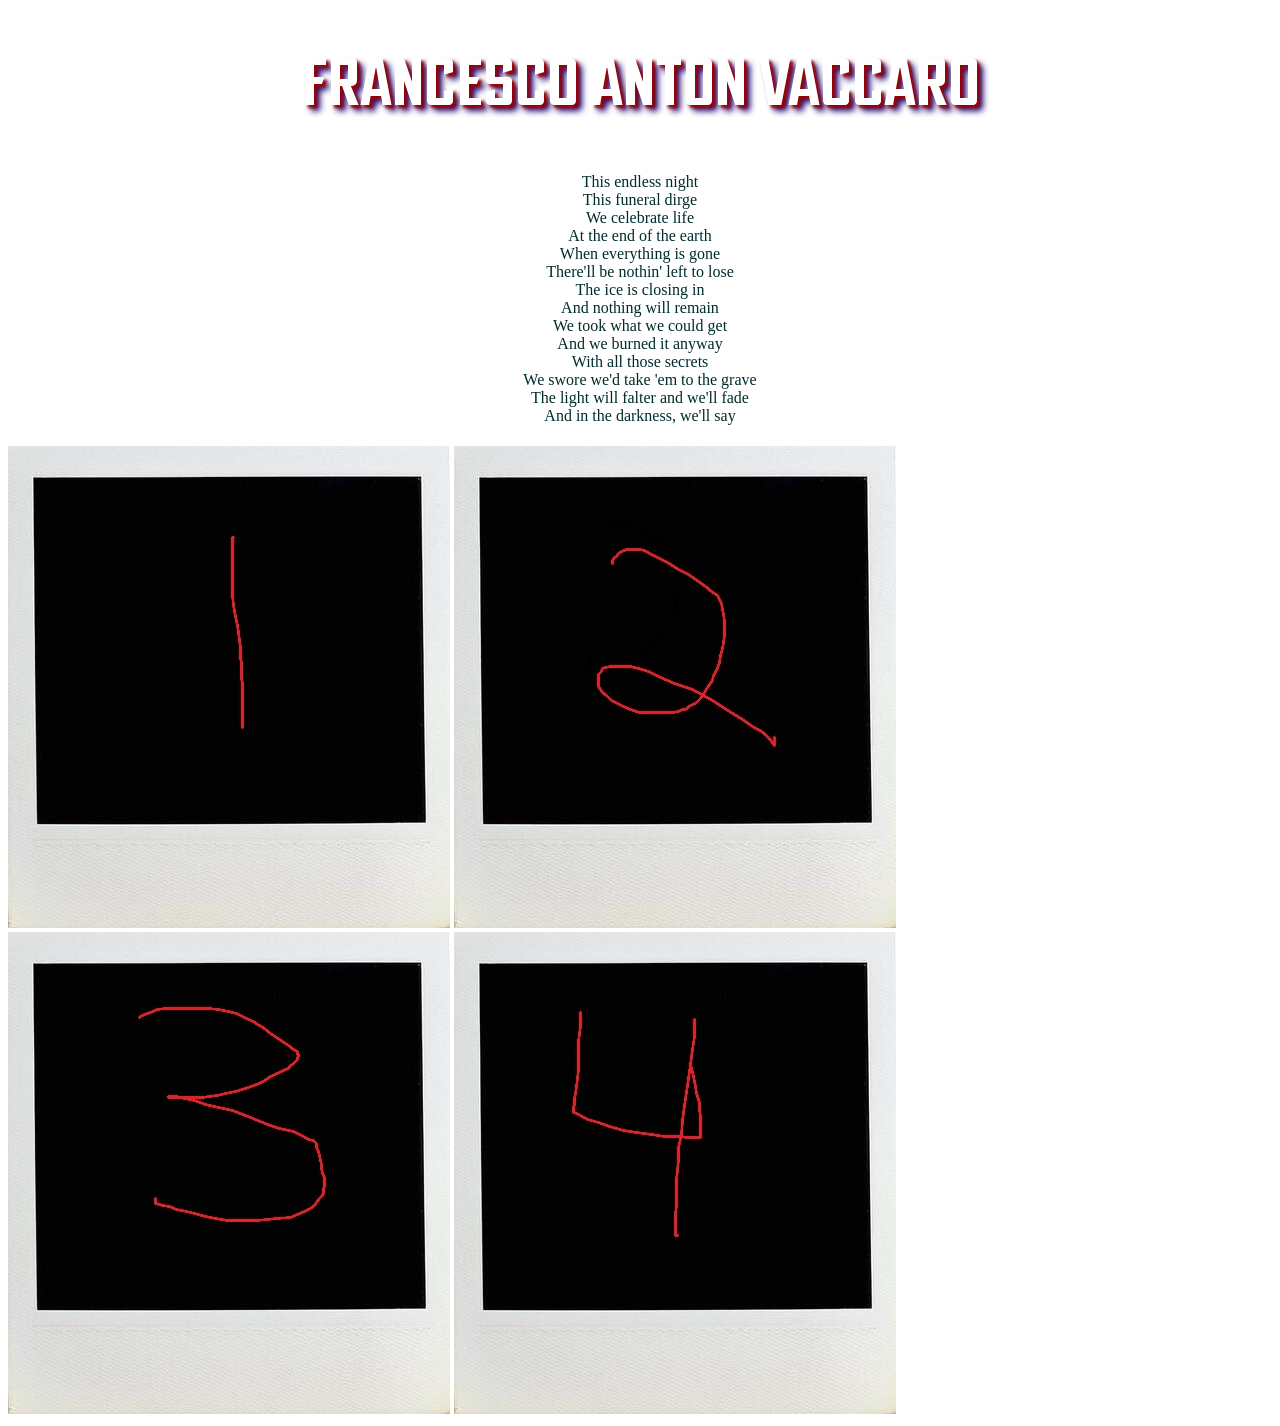
<file: index.html>
<!DOCTYPE html>
<link rel="stylesheet" href="styles.css" />
<html>
<body>

<h1>FRANCESCO ANTON VACCARO</h1>
<p>This endless night<br />
    This funeral dirge<br />
    We celebrate life<br />
    At the end of the earth<br />
    When everything is gone<br />
    There'll be nothin' left to lose<br />
    The ice is closing in<br />
    And nothing will remain<br />
    We took what we could get<br />
    And we burned it anyway<br />
    With all those secrets<br />
    We swore we'd take 'em to the grave<br />
    The light will falter and we'll fade<br />
    And in the darkness, we'll say
</p>

<a href = "https://fvaccaro6581.github.io/portfolio/media.html"><img src="images/polaroid 1.jpg"></a>
<a href = "https://fvaccaro6581.github.io/portfolio/engineering.html"><img src="images/polaroid 2.jpg"></a>
<a href = "https://fvaccaro6581.github.io/portfolio/englife.html"><img src="images/polaroid 3.jpg"></a>
<a href = "https://fvaccaro6581.github.io/portfolio/social.html"><img src="images/polaroid 4.jpg"></a>

</body>
</html>
</file>
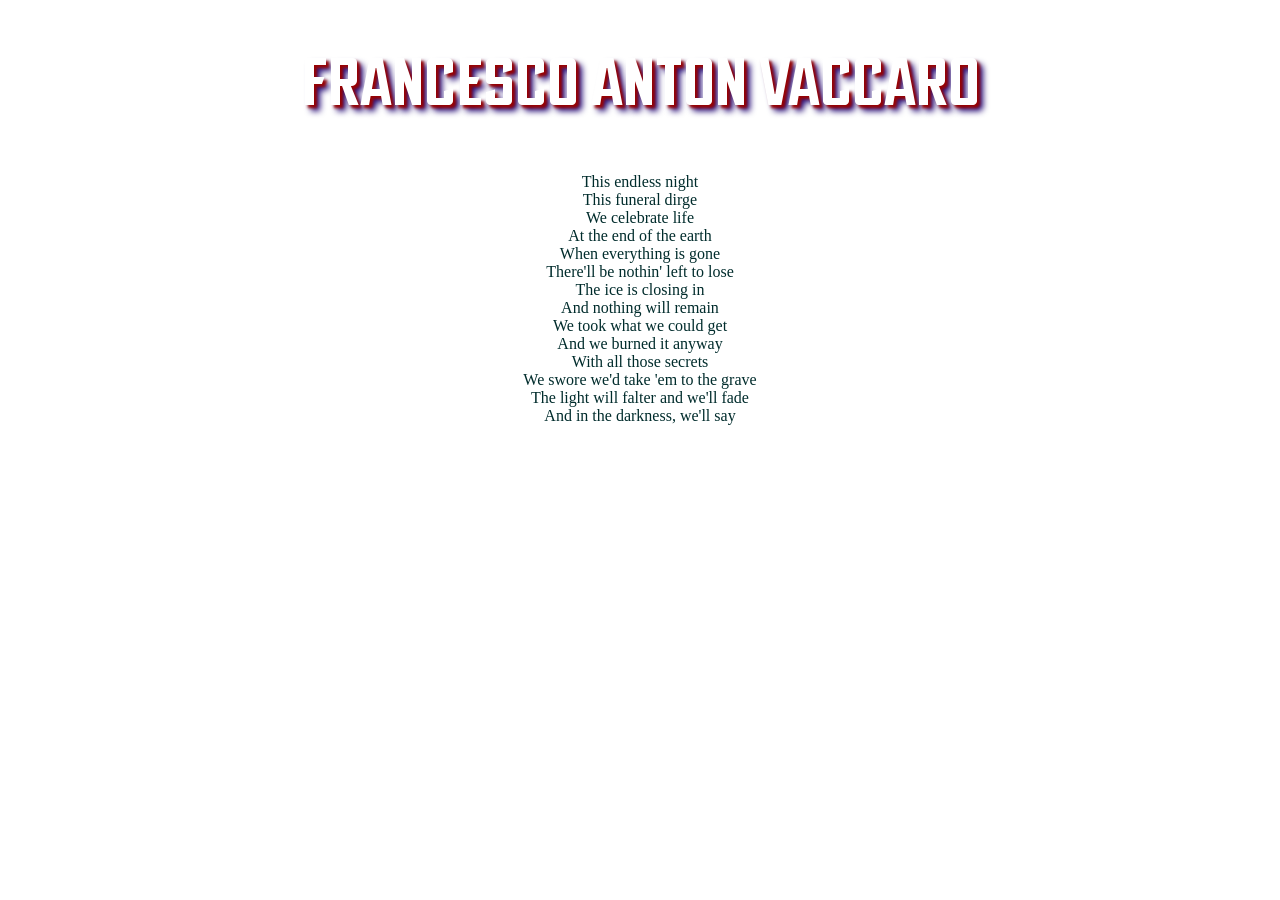
<file: engineering.html>
<!DOCTYPE html>
<link rel="stylesheet" href="styles.css" />
<html>
<body>

<h1>FRANCESCO ANTON VACCARO</h1>
<p>This endless night<br />
    This funeral dirge<br />
    We celebrate life<br />
    At the end of the earth<br />
    When everything is gone<br />
    There'll be nothin' left to lose<br />
    The ice is closing in<br />
    And nothing will remain<br />
    We took what we could get<br />
    And we burned it anyway<br />
    With all those secrets<br />
    We swore we'd take 'em to the grave<br />
    The light will falter and we'll fade<br />
    And in the darkness, we'll say
</p>



</body>
</html>
</file>
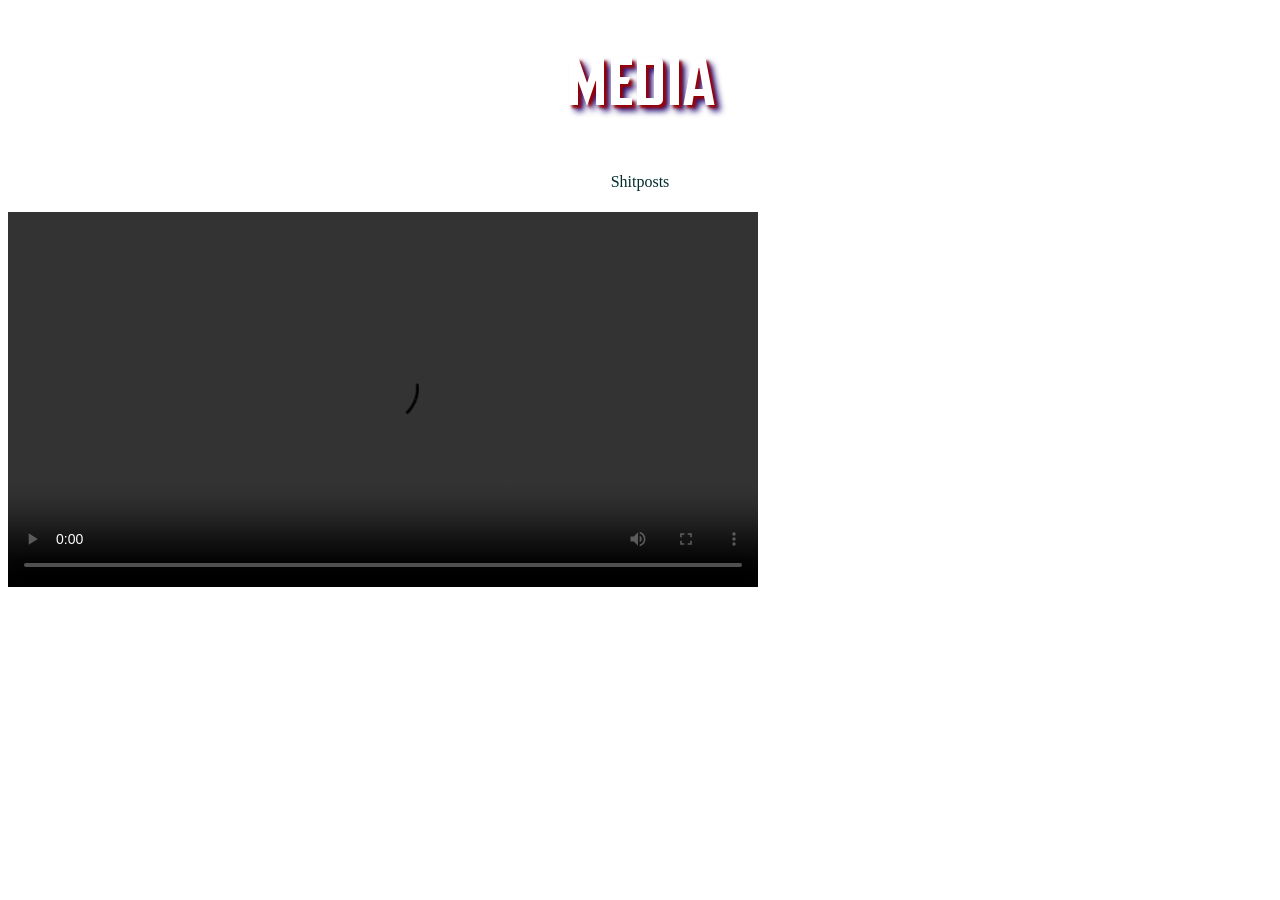
<file: media.html>
<!DOCTYPE html>
<link rel="stylesheet" href="styles.css" />
<html>
<body>

<h1>MEDIA</h1>
<p>Shitposts<br /></p>

<video controls width="750"> <source src = "C:/Users/fvacc/OneDrive/Desktop/website/Shitposts/jeff the landshark 5 kill need a hero.mp4"></video>

</body>
</html>
</file>
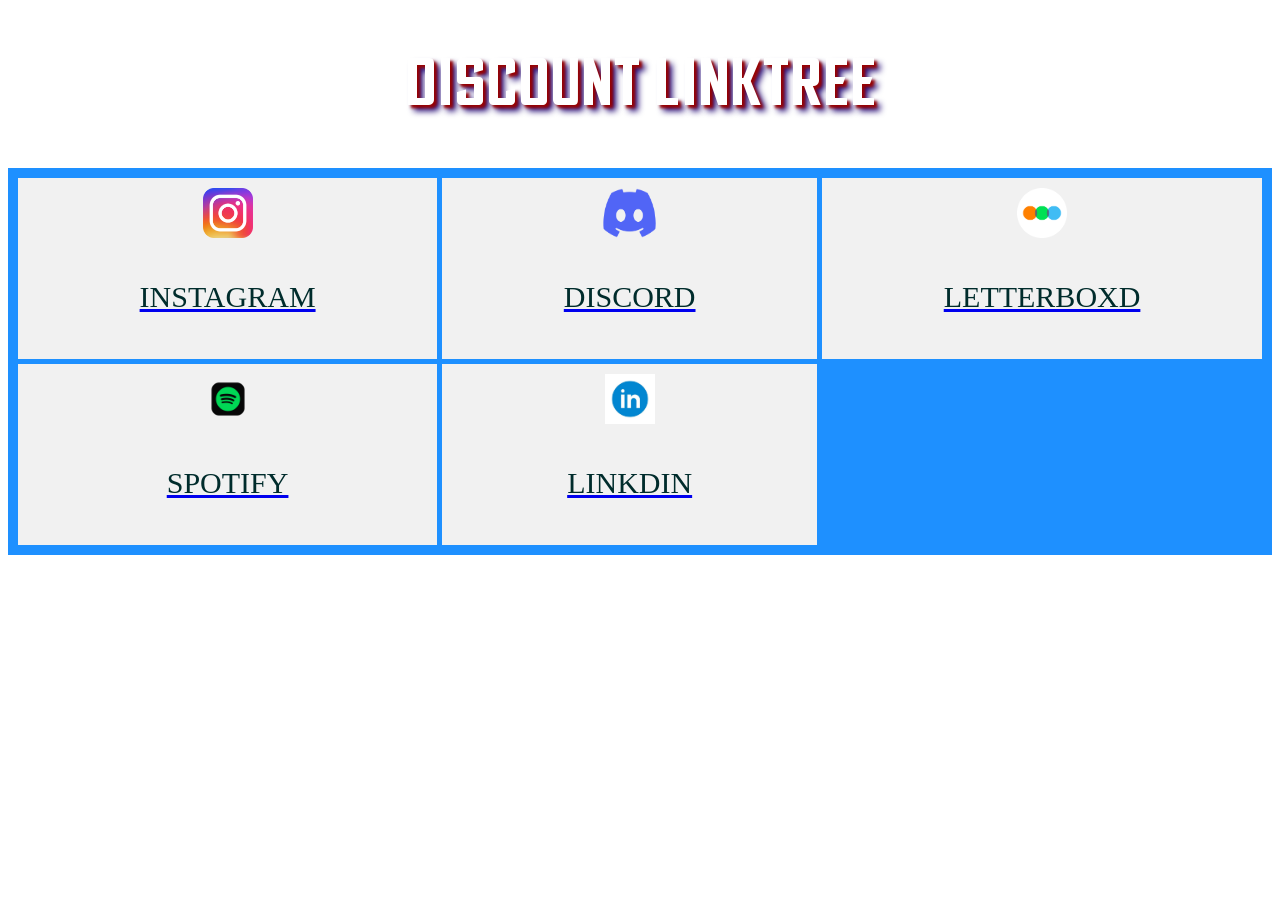
<file: social.html>
<!DOCTYPE html>
<link rel="stylesheet" href="styles.css" />
<html>
<body>

<h1>DISCOUNT LINKTREE</h1>
<div class="container">
<div><a href = "https://www.instagram.com/fvaccaro6581/"><img src="social/ig.png" width="50" height="50"><p>INSTAGRAM</p></a></div>

<div><a href ="https://discordapp.com/users/617500199589380096"><img src="social/dc.png" width="75" height="50"><p>DISCORD</p></a></div>

<div><a href ="https://boxd.it/aM3Cf"><img src="social/ltb.png" width="50" height="50"><p>LETTERBOXD</p></a></div>

<div><a href = "https://open.spotify.com/user/0wgfn1ujfrr9ehmeuqpeobmq8?si=f5ce2920dc12415f"><img src="social/sptf.png" width="50" height="50"><p>SPOTIFY</p></a></div>

<div><a href ="https://www.linkedin.com/in/francesco-vaccaro-8a6ab62ab"><img src="social/lkdn.jpg" width="50" height="50"><p>LINKDIN</p></a></div>
</div>

</body>
</html>
</file>
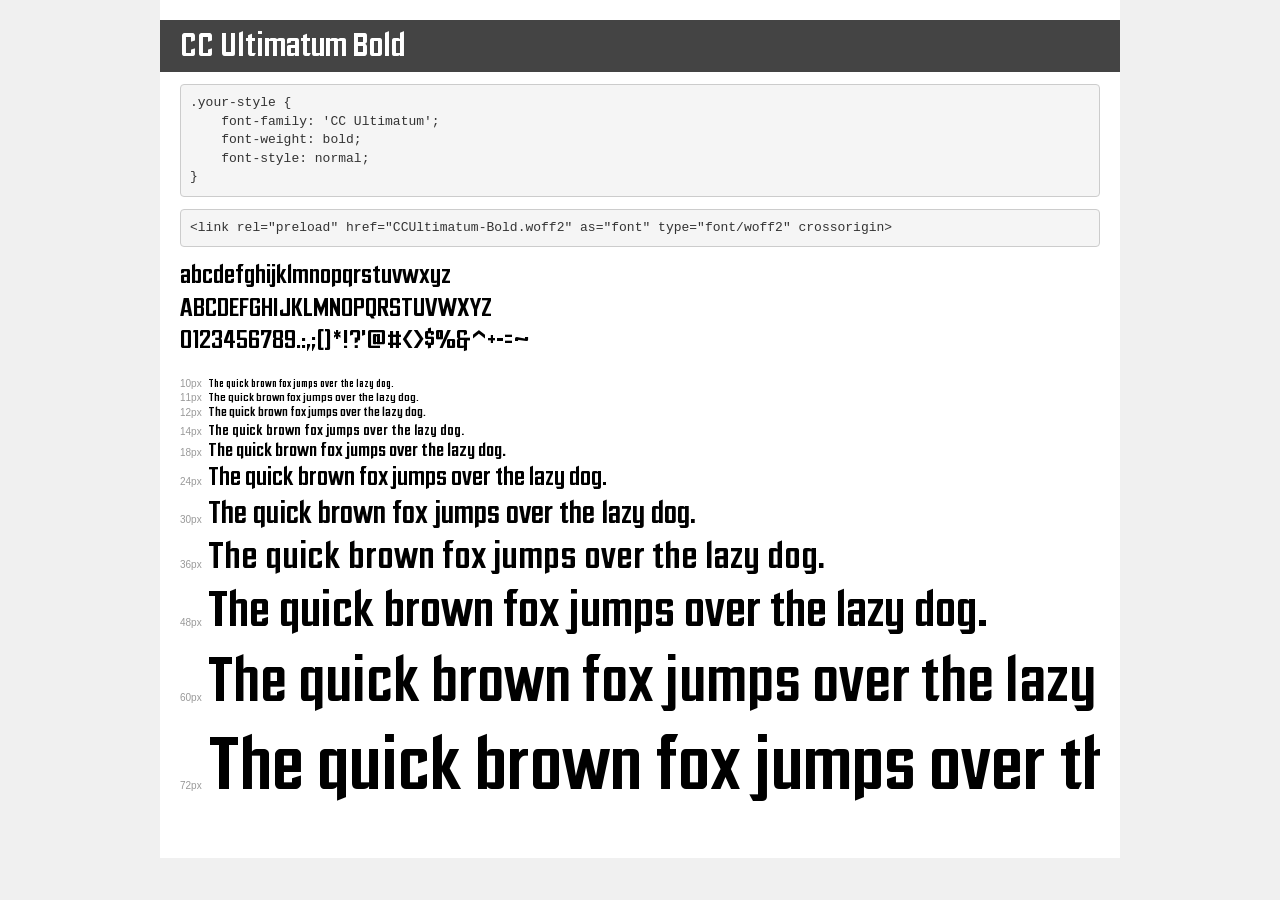
<file: Superman/demo.html>
<!DOCTYPE html>
<html lang="en">
<head>
    <meta charset="utf-8">
    <meta http-equiv="X-UA-Compatible" content="IE=edge">
    <meta name="viewport" content="width=device-width, initial-scale=1">
    <meta name="robots" content="noindex, noarchive">
    <meta name="format-detection" content="telephone=no">
    <title>Transfonter demo</title>
    <link href="stylesheet.css" rel="stylesheet">
    <style>
        /*
        http://meyerweb.com/eric/tools/css/reset/
        v2.0 | 20110126
        License: none (public domain)
        */
        html, body, div, span, applet, object, iframe,
        h1, h2, h3, h4, h5, h6, p, blockquote, pre,
        a, abbr, acronym, address, big, cite, code,
        del, dfn, em, img, ins, kbd, q, s, samp,
        small, strike, strong, sub, sup, tt, var,
        b, u, i, center,
        dl, dt, dd, ol, ul, li,
        fieldset, form, label, legend,
        table, caption, tbody, tfoot, thead, tr, th, td,
        article, aside, canvas, details, embed,
        figure, figcaption, footer, header, hgroup,
        menu, nav, output, ruby, section, summary,
        time, mark, audio, video {
            margin: 0;
            padding: 0;
            border: 0;
            font-size: 100%;
            font: inherit;
            vertical-align: baseline;
        }
        /* HTML5 display-role reset for older browsers */
        article, aside, details, figcaption, figure,
        footer, header, hgroup, menu, nav, section {
            display: block;
        }
        body {
            line-height: 1;
        }
        ol, ul {
            list-style: none;
        }
        blockquote, q {
            quotes: none;
        }
        blockquote:before, blockquote:after,
        q:before, q:after {
            content: '';
            content: none;
        }
        table {
            border-collapse: collapse;
            border-spacing: 0;
        }
        /* demo styles */
        body {
            background: #f0f0f0;
            color: #000;
        }
        .page {
            background: #fff;
            width: 920px;
            margin: 0 auto;
            padding: 20px 20px 0 20px;
            overflow: hidden;
        }
        .font-container {
            overflow-x: auto;
            overflow-y: hidden;
            margin-bottom: 40px;
            line-height: 1.3;
            white-space: nowrap;
            padding-bottom: 5px;
        }
        h1 {
            position: relative;
            background: #444;
            font-size: 32px;
            color: #fff;
            padding: 10px 20px;
            margin: 0 -20px 12px -20px;
        }
        .letters {
            font-size: 25px;
            margin-bottom: 20px;
        }
        .s10:before {
            content: '10px';
        }
        .s11:before {
            content: '11px';
        }
        .s12:before {
            content: '12px';
        }
        .s14:before {
            content: '14px';
        }
        .s18:before {
            content: '18px';
        }
        .s24:before {
            content: '24px';
        }
        .s30:before {
            content: '30px';
        }
        .s36:before {
            content: '36px';
        }
        .s48:before {
            content: '48px';
        }
        .s60:before {
            content: '60px';
        }
        .s72:before {
            content: '72px';
        }
        .s10:before, .s11:before, .s12:before, .s14:before,
        .s18:before, .s24:before, .s30:before, .s36:before,
        .s48:before, .s60:before, .s72:before {
            font-family: Arial, sans-serif;
            font-size: 10px;
            font-weight: normal;
            font-style: normal;
            color: #999;
            padding-right: 6px;
        }
        pre {
            display: block;
            padding: 9px;
            margin: 0 0 12px;
            font-family: Monaco, Menlo, Consolas, "Courier New", monospace;
            font-size: 13px;
            line-height: 1.428571429;
            color: #333;
            font-weight: normal;
            font-style: normal;
            background-color: #f5f5f5;
            border: 1px solid #ccc;
            overflow-x: auto;
            border-radius: 4px;
        }
        /* responsive */
        @media (max-width: 959px) {
            .page {
                width: auto;
                margin: 0;
            }
        }
    </style>
</head>
<body>
<div class="page">
    <div class="demo">
        <h1 style="font-family: 'CC Ultimatum'; font-weight: bold; font-style: normal;">CC Ultimatum Bold</h1>
        <pre title="Usage">.your-style {
    font-family: 'CC Ultimatum';
    font-weight: bold;
    font-style: normal;
}</pre>
        <pre title="Preload (optional)">
&lt;link rel=&quot;preload&quot; href=&quot;CCUltimatum-Bold.woff2&quot; as=&quot;font&quot; type=&quot;font/woff2&quot; crossorigin&gt;</pre>
        <div class="font-container" style="font-family: 'CC Ultimatum'; font-weight: bold; font-style: normal;">
            <p class="letters">
                abcdefghijklmnopqrstuvwxyz<br>
ABCDEFGHIJKLMNOPQRSTUVWXYZ<br>
                0123456789.:,;()*!?'@#&lt;&gt;$%&^+-=~
            </p>
            <p class="s10" style="font-size: 10px;">The quick brown fox jumps over the lazy dog.</p>
            <p class="s11" style="font-size: 11px;">The quick brown fox jumps over the lazy dog.</p>
            <p class="s12" style="font-size: 12px;">The quick brown fox jumps over the lazy dog.</p>
            <p class="s14" style="font-size: 14px;">The quick brown fox jumps over the lazy dog.</p>
            <p class="s18" style="font-size: 18px;">The quick brown fox jumps over the lazy dog.</p>
            <p class="s24" style="font-size: 24px;">The quick brown fox jumps over the lazy dog.</p>
            <p class="s30" style="font-size: 30px;">The quick brown fox jumps over the lazy dog.</p>
            <p class="s36" style="font-size: 36px;">The quick brown fox jumps over the lazy dog.</p>
            <p class="s48" style="font-size: 48px;">The quick brown fox jumps over the lazy dog.</p>
            <p class="s60" style="font-size: 60px;">The quick brown fox jumps over the lazy dog.</p>
            <p class="s72" style="font-size: 72px;">The quick brown fox jumps over the lazy dog.</p>
        </div>
    </div>

</div>
</body>
</html>
</file>
<file: styles.css>
@font-face {
    font-family: 'CC Ultimatum';
    src: url("Superman/CCUltimatum-Bold.woff2") format('woff2'),
        url("Superman/CCUltimatum-Bold.woff") format('woff');
    font-weight: bold;
    font-style: normal;
    font-display: swap;
}

h1 {
    font-family: 'CC Ultimatum';
    color: hsl(0, 0%, 100%);
    text-shadow:
    3px 3px 3px hsl(0, 97%, 30%),
    6px 6px 6px hsl(255, 100%, 22%);
    font-size: 4em;
    text-align: center;
    line-break: loose;

  }
  
  p {
    color: rgb(0, 44, 44);
    padding: 5px;
    text-align: center;
  }


  .wrapper {
    display: grid;
    grid-template-columns: repeat(3, 1fr);
    grid-auto-rows: 100px;
    
  }
  
  .box1 {
    grid-column-start: 1;
    grid-column-end: 4;
    grid-row-start: 1;
    grid-row-end: 3;
    background-color: #f1f1f1;
  border: 1px solid black;
  }
  
  .box2 {
    grid-column-start: 1;
    grid-row-start: 3;
    grid-row-end: 5;
    background-color: #f1f1f1;
    border: 1px solid black;
  }

  .container {
    display: grid;
    grid-template-columns: auto auto auto;
    background-color: dodgerblue;
    padding: 10px;
    gap: 5px;
  }
  
  .container div {
    background-color: #f1f1f1;
    padding: 10px;
    font-size: 30px;
    text-align: center;
  }
</file>
<file: Superman/stylesheet.css>
@font-face {
    font-family: 'CC Ultimatum';
    src: url('CCUltimatum-Bold.woff2') format('woff2'),
        url('CCUltimatum-Bold.woff') format('woff');
    font-weight: bold;
    font-style: normal;
    font-display: swap;
}
</file>
